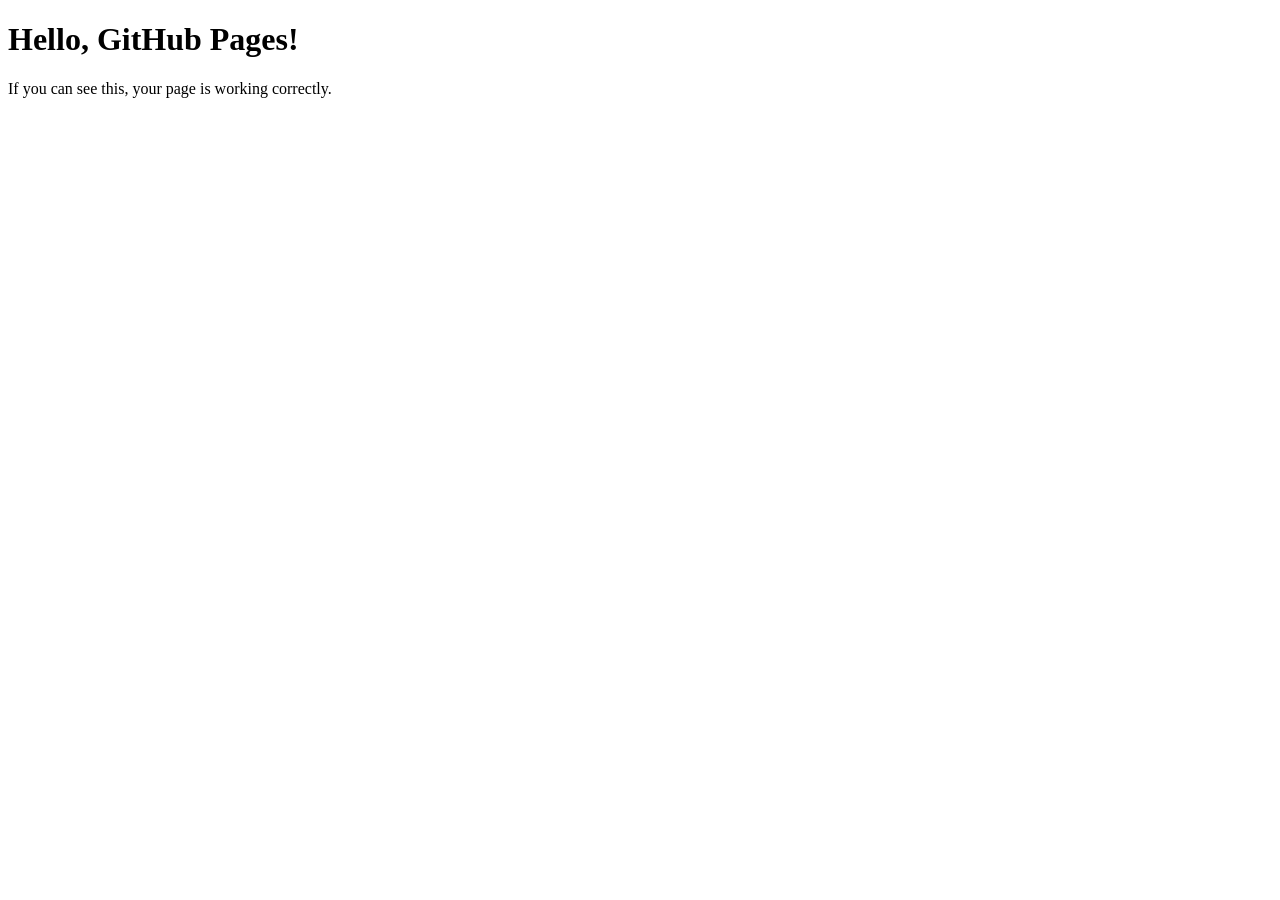
<file: index.html>
<!DOCTYPE html>
<html lang="en">
<head>
  <meta charset="UTF-8">
  <meta name="viewport" content="width=device-width, initial-scale=1.0">
  <title>GitHub Pages Test</title>
</head>
<body>
  <h1>Hello, GitHub Pages!</h1>
  <p>If you can see this, your page is working correctly.</p>
</body>
</html>
</file>
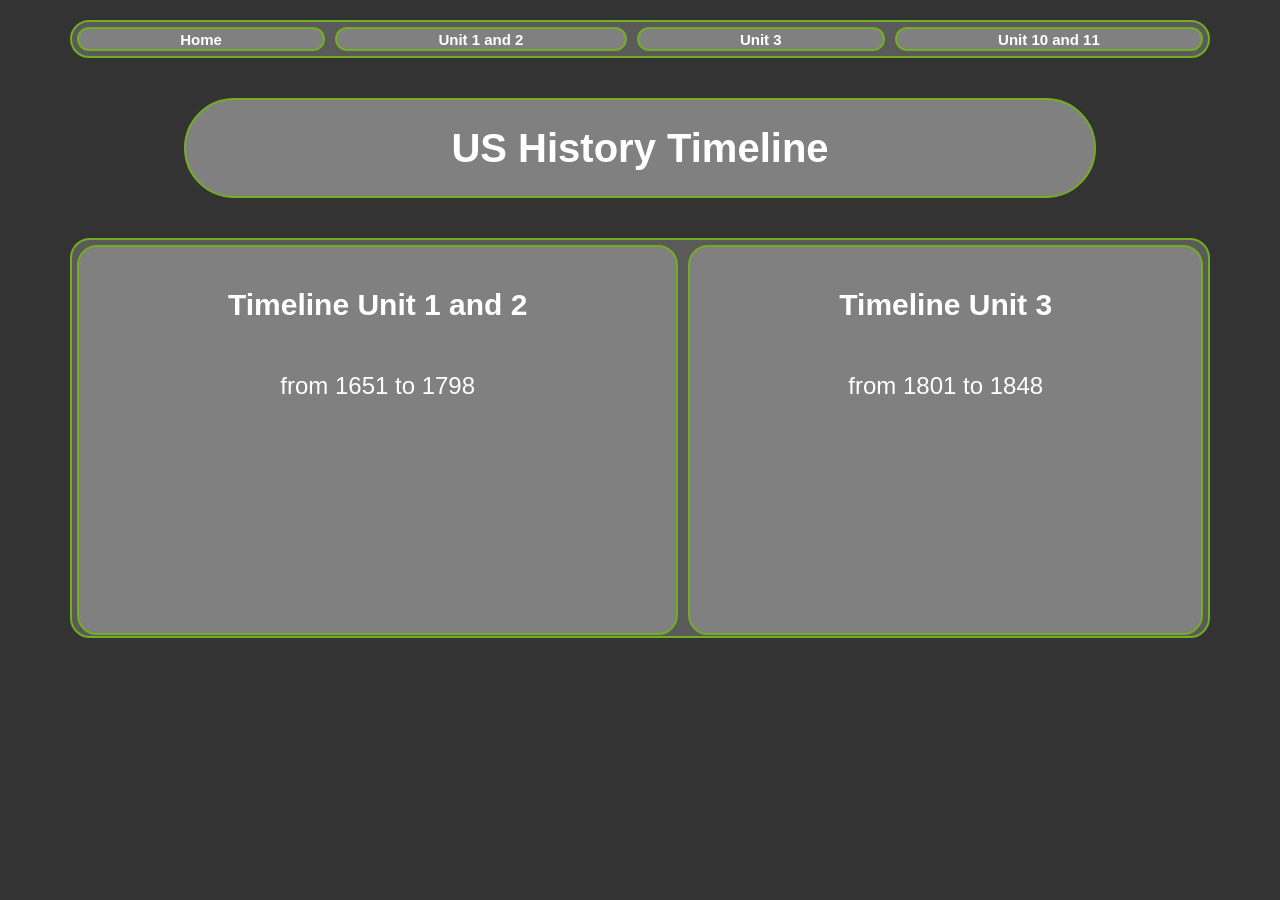
<file: US History Timeline/index.html>
<!DOCTYPE html>
<html>
    <head>
        <meta charset="utf-8">
        <meta http-equiv="X-UA-Compatible" content="IE=edge">
        <meta name="viewport" content="width=device-width, initial-scale=1">

        <script src="https://ajax.googleapis.com/ajax/libs/jquery/1.12.4/jquery.min.js"></script>

        <!-- Bootstrap CSS -->
        <link rel="stylesheet" href="https://maxcdn.bootstrapcdn.com/bootstrap/3.3.7/css/bootstrap.min.css" integrity="sha384-BVYiiSIFeK1dGmJRAkycuHAHRg32OmUcww7on3RYdg4Va+PmSTsz/K68vbdEjh4u" crossorigin="anonymous">

        <!-- Bootstrap JavaScript -->
        <script src="https://maxcdn.bootstrapcdn.com/bootstrap/3.3.7/js/bootstrap.min.js" integrity="sha384-Tc5IQib027qvyjSMfHjOMaLkfuWVxZxUPnCJA7l2mCWNIpG9mGCD8wGNIcPD7Txa" crossorigin="anonymous"></script>
        
        
        <!-- Custom CSS -->
        <link rel="stylesheet" href="style.css" type="text/css">
        
        <!-- Custom script -->
        <script src="myscripts.js"></script>
        
        <title>US History Timeline | Home</title>
        
    </head>
    
    <body style="background-color: #333">
        <br>
        <div class="container">
            
            <div class="navBar">
                <div><a href="index.html">Home</a></div>
                <div><a href="Timeline Unit 1 and 2.html">Unit 1 and 2</a></div>
                <div><a href="Timeline Unit 3.html">Unit 3</a></div>
                <div><a href="Timeline Unit 10 and 11.html">Unit 10 and 11</a></div>
            </div>
             
             <br>
             <br>
             
             
            <div class="topPanel"> US History Timeline </div>
                
             <br>
             <br>
                
                    
                    
                    
                    
                
                
            <div class="content">
                <div>
                     <br>
                    <h2><a href="Timeline Unit 1 and 2.html">Timeline Unit 1 and 2</a></h2>
                     <br>
                    <h3>from 1651 to 1798</h3>
                </div>
                    
                <div>
                     <br>
                    <h2><a href="Timeline Unit 3.html">Timeline Unit 3</a></h2>
                     <br>
                    <h3>from 1801 to 1848</h3>
                </div>
                    
            </div>
        </div>
        </div>
        <br>
    </body>
</html>
</file>
<file: US History Timeline/style.css>
div.scrollmenu 
{
    white-space: nowrap;
}

div.scrollmenu2
{
    padding-left:20px;
    padding-right:20px;
}

div.scrollmenu2 event
{
    display: inline-block;
    color: white;
    text-align: center;
    text-decoration: none;
    width: 600px;
    white-space: normal;
    background-color: gray;
    border-radius: 25px;
    border: 2px solid #73AD21;
}

div.scrollmenu2 offset
{
    display: inline-block;
    color: white;
    text-align: center;
    text-decoration: none;
    white-space: normal;
    width: 300px;
}



div.grid-container 
{
    display: grid;
    grid-template-columns: 1fr 1fr;
    grid-gap: 20px;
}

div.grid-child
{
    overflow: auto;
}

div.crop 
{
    width: 200px;
    height: 150px;
    overflow: hidden;
}

div.crop img
{
    width: 400px;
    height: 300px;
    margin: -75px 0 0 -100px;
}

event + event 
{
    margin-left: 10px;
}

.topPanel
{
    background-color: #808080;
    color: #FFFFFF;
    font-weight: 700;
    font-size: 40px;
    border: 2px solid #73AD21;
    border-radius: 200px;
    text-align: center;
    height: 100px;
    padding-top: 20px;
    margin-left: 10%;
    width: 80%;
}



.content
{
    display: flex;
    height: 400px;
    background-color: #5A5A5A;
    border: 2px solid #73AD21;
    border-radius: 20px;
}
.content > div 
{
    margin: 5px;
    font-size: 15px;
    
    flex-grow: 1;
    
    height: 390px;
    
    padding-left: 10px;
    padding-right: 10px;
    
    padding-bottom: 20px;
    
    background-color: #808080;
    color: #FFFFFF;
    
    text-align: center;
    border: 2px solid #73AD21;
    
    border-radius: 20px;
}



.navBar
{
    display: flex;
    height: 38px;
    background-color: #5A5A5A;
    border: 2px solid #73AD21;
    border-radius: 20px;
}
.navBar > div 
{
    margin: 5px;
    font-size: 15px;
    
    flex-grow: 1;
    
    height: 20px;
    
    padding-left: 10px;
    padding-right: 10px;
    
    padding-bottom: 20px;
    
    background-color: #808080;
    
    text-align: center;
    border: 2px solid #73AD21;
    border-radius: 20px;
}



a
{
    color:#FFFFFF;
    font-weight: 900;
}
a:hover
{
    color:#000000;
}
</file>
